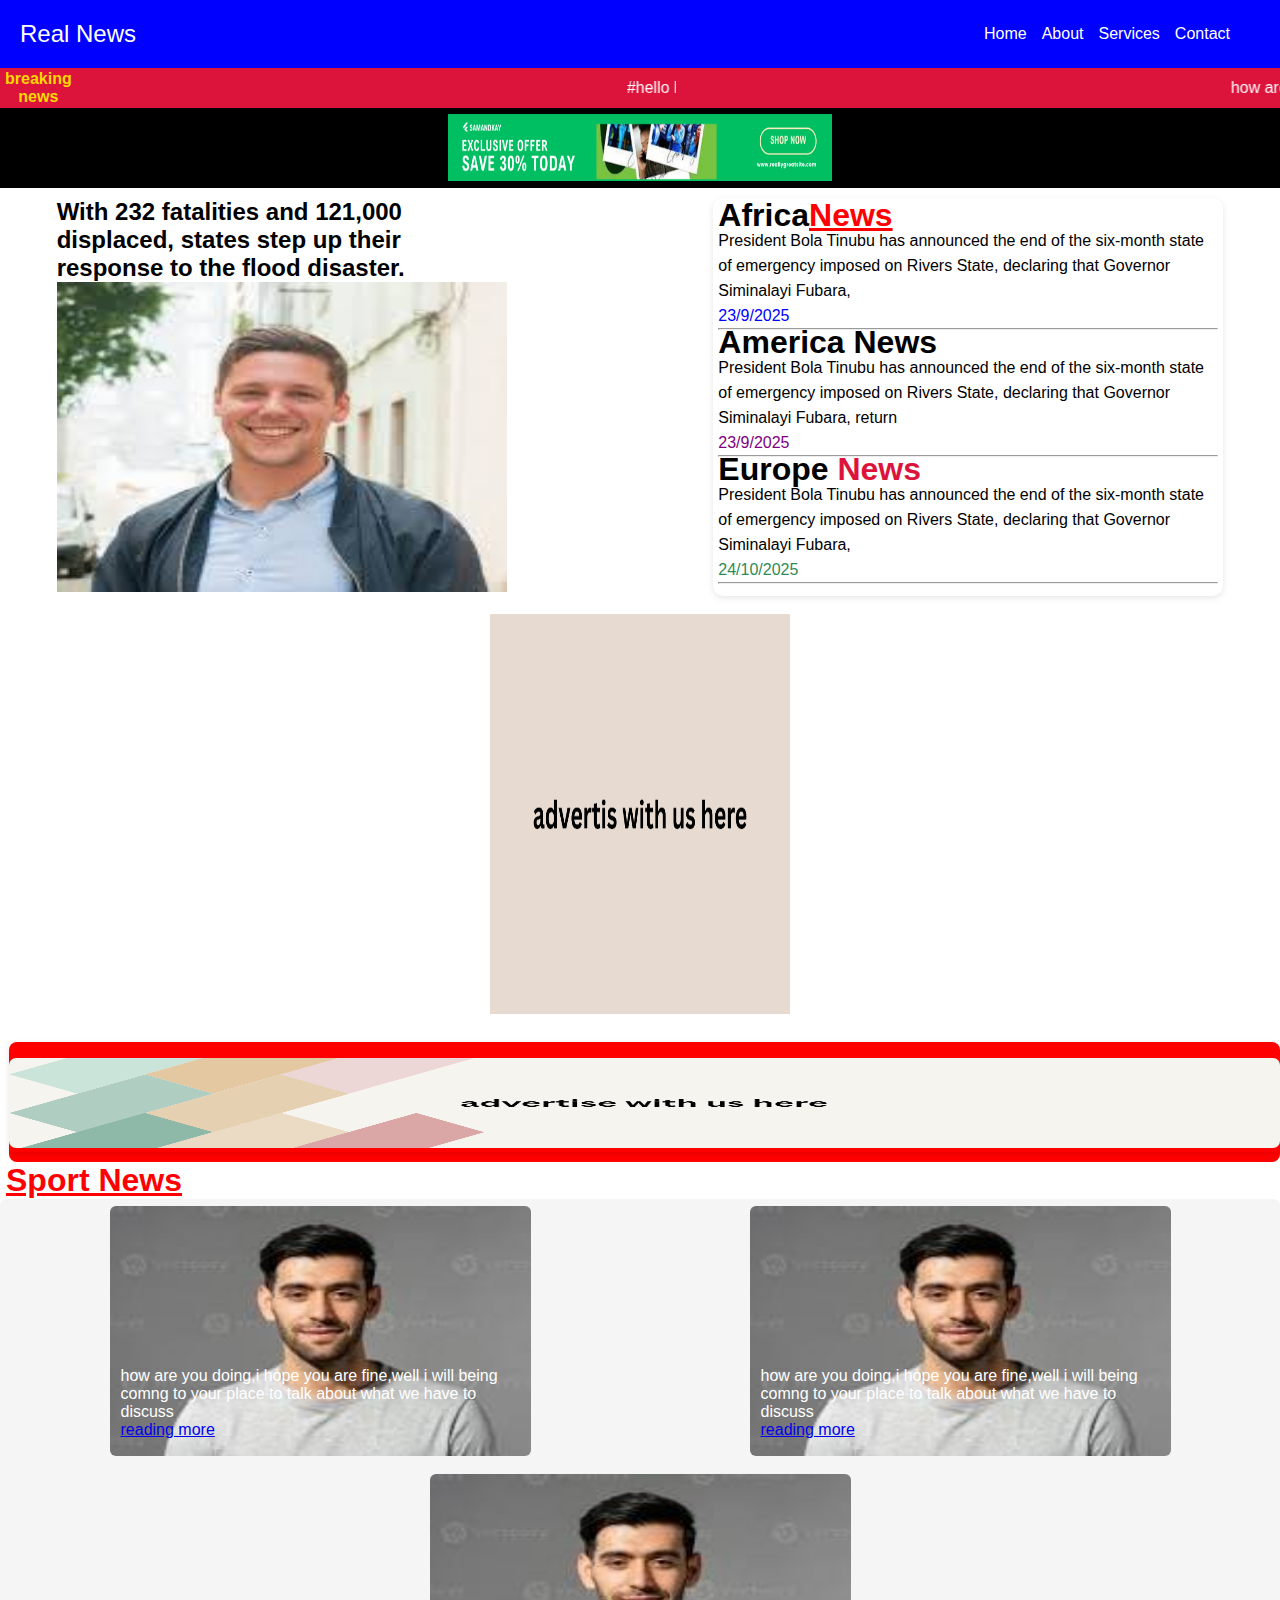
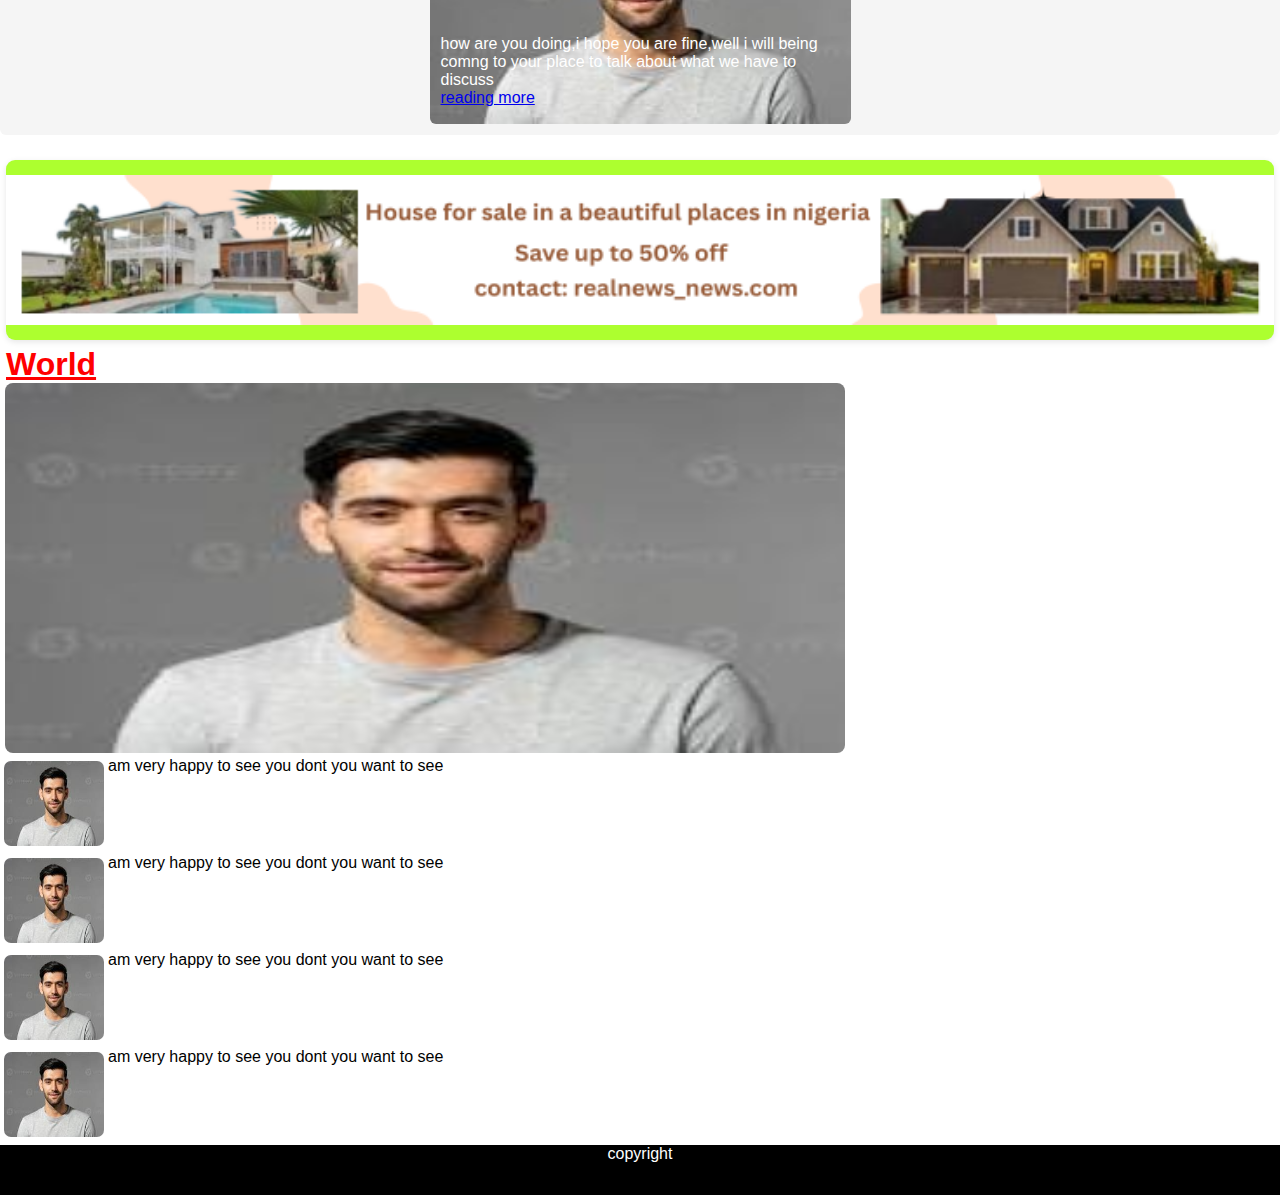
<file: index.html>
<!DOCTYPE html>
<html lang="en">
  <head>
    <meta name="viewport" content="width=device-width, initial-scale=1.0" />
    <title>Responsive Navigation Menu</title>
    <link rel="stylesheet" href="style.css" />
    
  </head>
  <body>
    <nav class="navbar">
      <div class="logo">Real News</div>
      <div class="menu-toggle" id="mobile-menu">
        <span class="bar"></span>
        <span class="bar"></span>
        <span class="bar"></span>
      </div>
      <ul class="nav-list">
        <li><a href="#home">Home</a></li>
        <li><a href="#about">About</a></li>
        <li><a href="#services">Services</a></li>
        <li><a href="#contact">Contact</a></li>
      </ul>
   
    </nav>
 
    <div class="breaking-news-bar">
 <div class="breaking-news-content">
<span class="breaking-news-text"><span>breaking news</span></span>
<marquee behavior="scroll" direction="left">#hello how are you doing president tinubu have jet to london    #exhange rate is very hight now</marquee>
<marquee behavior="scroll" direction="left">how are you doing</marquee>
 </div>
 </div>
 <div class="avd">
  <div class="avd-1">
    <img src="image/Brown Elegant Product Offer Leaderboard Ad.png" alt="">
   
  </div>
 </div>
<!-- ========from============== -->
 
  <div class="form">
 <div class="form-1">
   <h2 class="form-1-h2">With 232 fatalities and 121,000 displaced, states step up their response to the flood disaster.
 </h2>
  <a href="index-1.html" class="bb"><img src="image/four.jpg" alt="">
 </div>
</a>
 <div class="form-2">
  <aside>
    <a href="index-2.html" class="bb"><h1 class="af">Africa<span class="africanews">News</span></h1>
    <div class="form-3">
    <p>President Bola Tinubu has announced the end of the six-month state of emergency imposed on Rivers State, declaring that Governor Siminalayi Fubara,</p>
     <span class="dat">23/9/2025</span>
    </div>
    <hr>
    </a>
    <a href="index-3.html" class="bb"><h1 class="am">America <span class="americanews">News</span></h1>
    <div class="form-3">
    <p>President Bola Tinubu has announced the end of the six-month state of emergency imposed on Rivers State, declaring that Governor Siminalayi Fubara, return</p>
    <span class="dat-1">23/9/2025</span>
    </div>
    <hr>
    </a>
   <a href="index-4.html" class="bb"><h1 class="eu">Europe <span class="europenews">News</span></h1>
    <div class="form-3">
    <p>President Bola Tinubu has announced the end of the six-month state of emergency imposed on Rivers State, declaring that Governor Siminalayi Fubara, </p>
    <span class="dat-2">24/10/2025</span>
    </div>
    <hr>
    </a>
  </aside>
 </div>
  <div class="form-4">
 <a href="index-5.html"><img src="image/advertis with us here.png" alt=""></a>
  </div>
 </div>

 <!-- ------------adv---------------------- -->
  <div class="pass">
    <div class="pass-1">
  <a href="index-6.html"><img src="image/Colorful Pastel Modern Personal LinkedIn Banner.png" alt="">
    </div>
  </div>
  </a>
 <!-- ------------------------ -->
  <h1 class="sport">Sport News</h1>
  <div class="pax">
   <div class="pax-1">
   <a href="index-7.html" class="xx"><img src="image/one.jpg" alt="">
    <div class="max-1">
      <p>how are you doing,i hope you are fine,well i will being comng 
        to your place to talk about what we have to discuss
      </p>
    </a>
    <a href="#" class="Read">reading more</a>
    </div>
    </div>
    <div class="pax-1">
    <a href="index-8.html" class="xx"><img src="image/one.jpg" alt="">
    <div class="max-1">
      <p>how are you doing,i hope you are fine,well i will being comng 
        to your place to talk about what we have to discuss
      </p>
    </a>
    <a href="#" class="Read">reading more</a>
    </div>
    </div>
    <div class="pax-1">
   <a href="index-9.html" class="xx"><img src="image/one.jpg" alt="">
    <div class="max-1">
      <p>how are you doing,i hope you are fine,well i will being comng 
        to your place to talk about what we have to discuss
      </p>
    </a>
    <a href="#" class="Read">reading more</a>
    </div>
    </div>
  </div>
  <!-- -----glo-glo-------- -->
  <div class="book">
    <div class="book-1">
   <a href="index-10.html"><img src="image/Cream Brown Minimalist Fashion Sale Leaderboard Ad.png" alt="">
    
    </div>
  </div>
</a>
  <!-- --------------- -->
   <h1 class="wor">World</h1>
   <div class="cop">
   <div class="cop-1">
  <a href="index-11.html"><img src="image/one.jpg" alt="">
   </div>
  </a>
   <aside>
    <div class="cop-2">
   <a href="index-12.html"><img src="image/one.jpg" alt=""></a>
   <p>am very happy to see you dont you want to see</p>
    </div>
  
     <div class="cop-2">
    <a href="index-13.html"><img src="image/one.jpg" alt=""></a>
   <p>am very happy to see you dont you want to see</p>
    </div>
    
     <div class="cop-2">
  <a href="index-14.html"><img src="image/one.jpg" alt=""></a>
   <p>am very happy to see you dont you want to see</p>
    </div>
    
    <div class="cop-2">
  <a href="index-15.html"><img src="image/one.jpg" alt=""></a>
    <p>am very happy to see you dont you want to see</p>
    </div>
    
   </aside>
   </div>
  </body>
  <script src="script.js"></script>
  <footer>
    <div class="foot-1">
    <p class="copy-copy">copyright</p>
    </div>
  </footer>
</html>
</file>
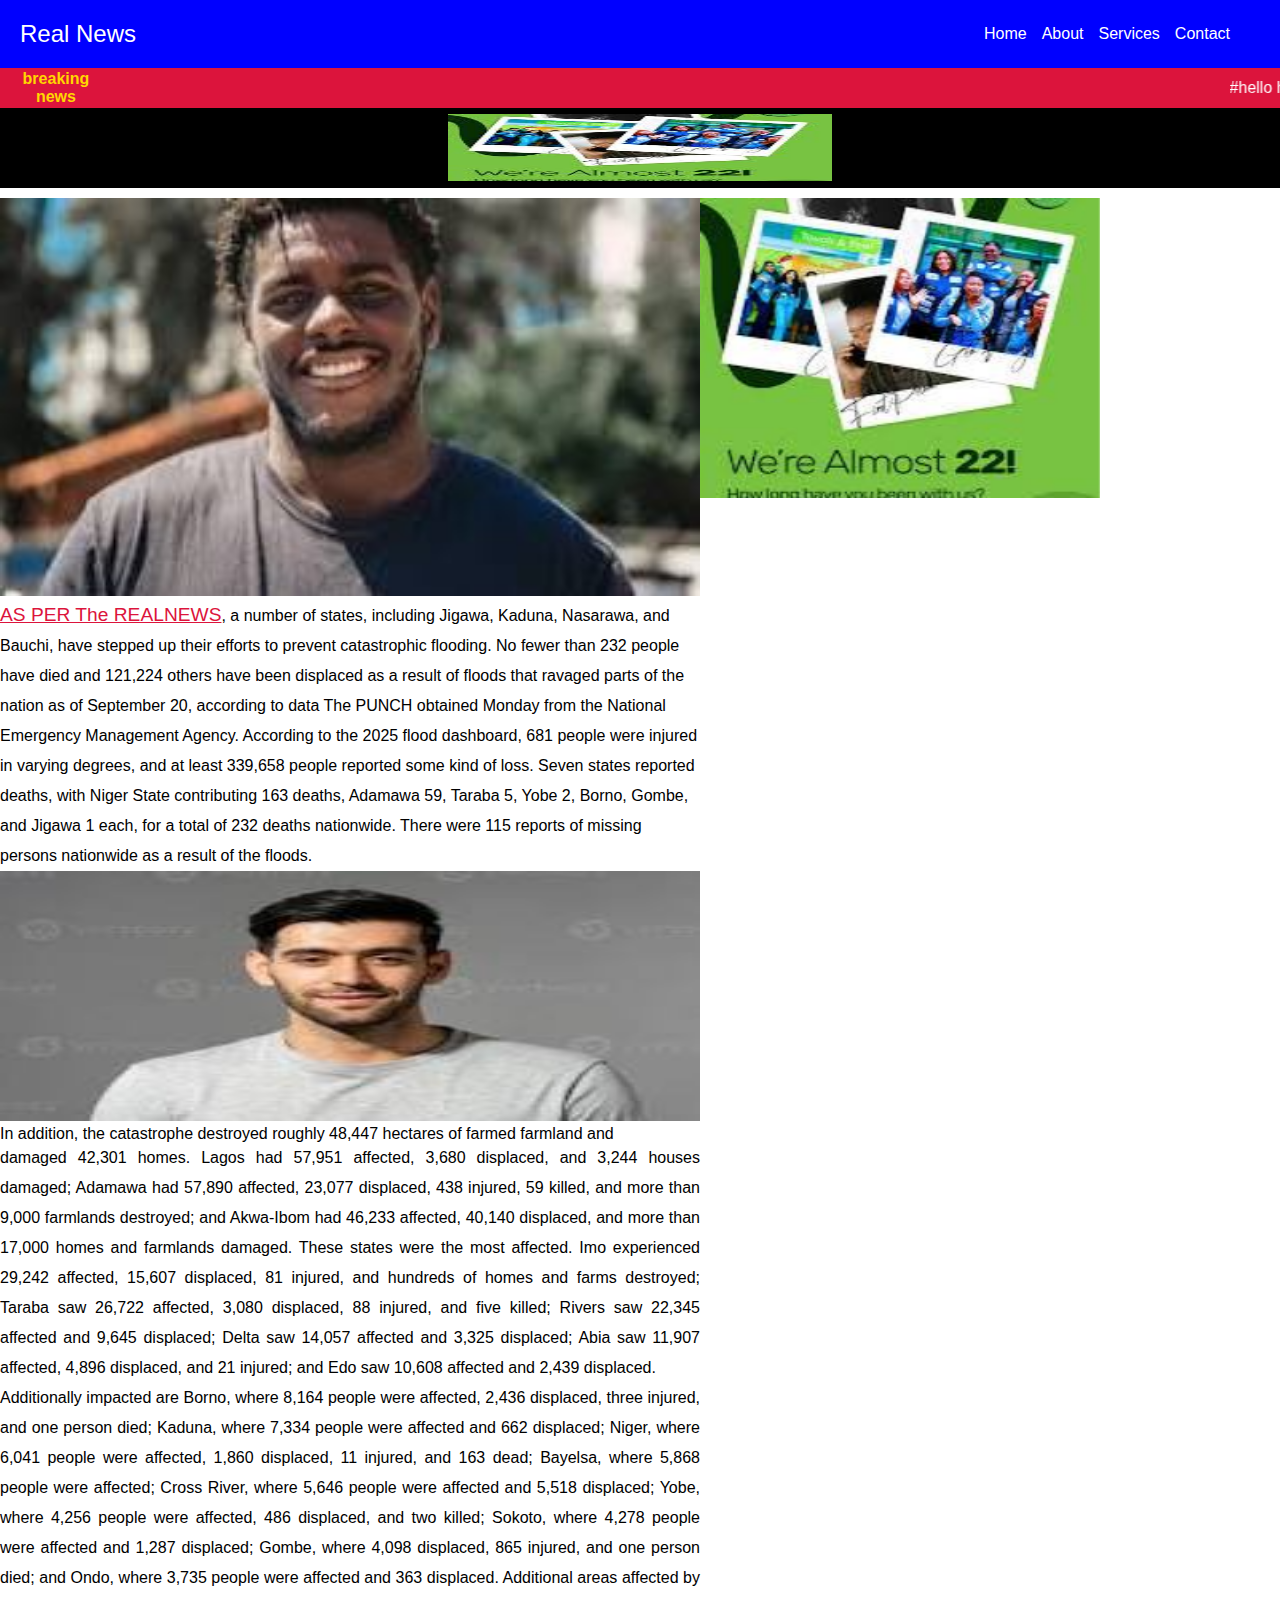
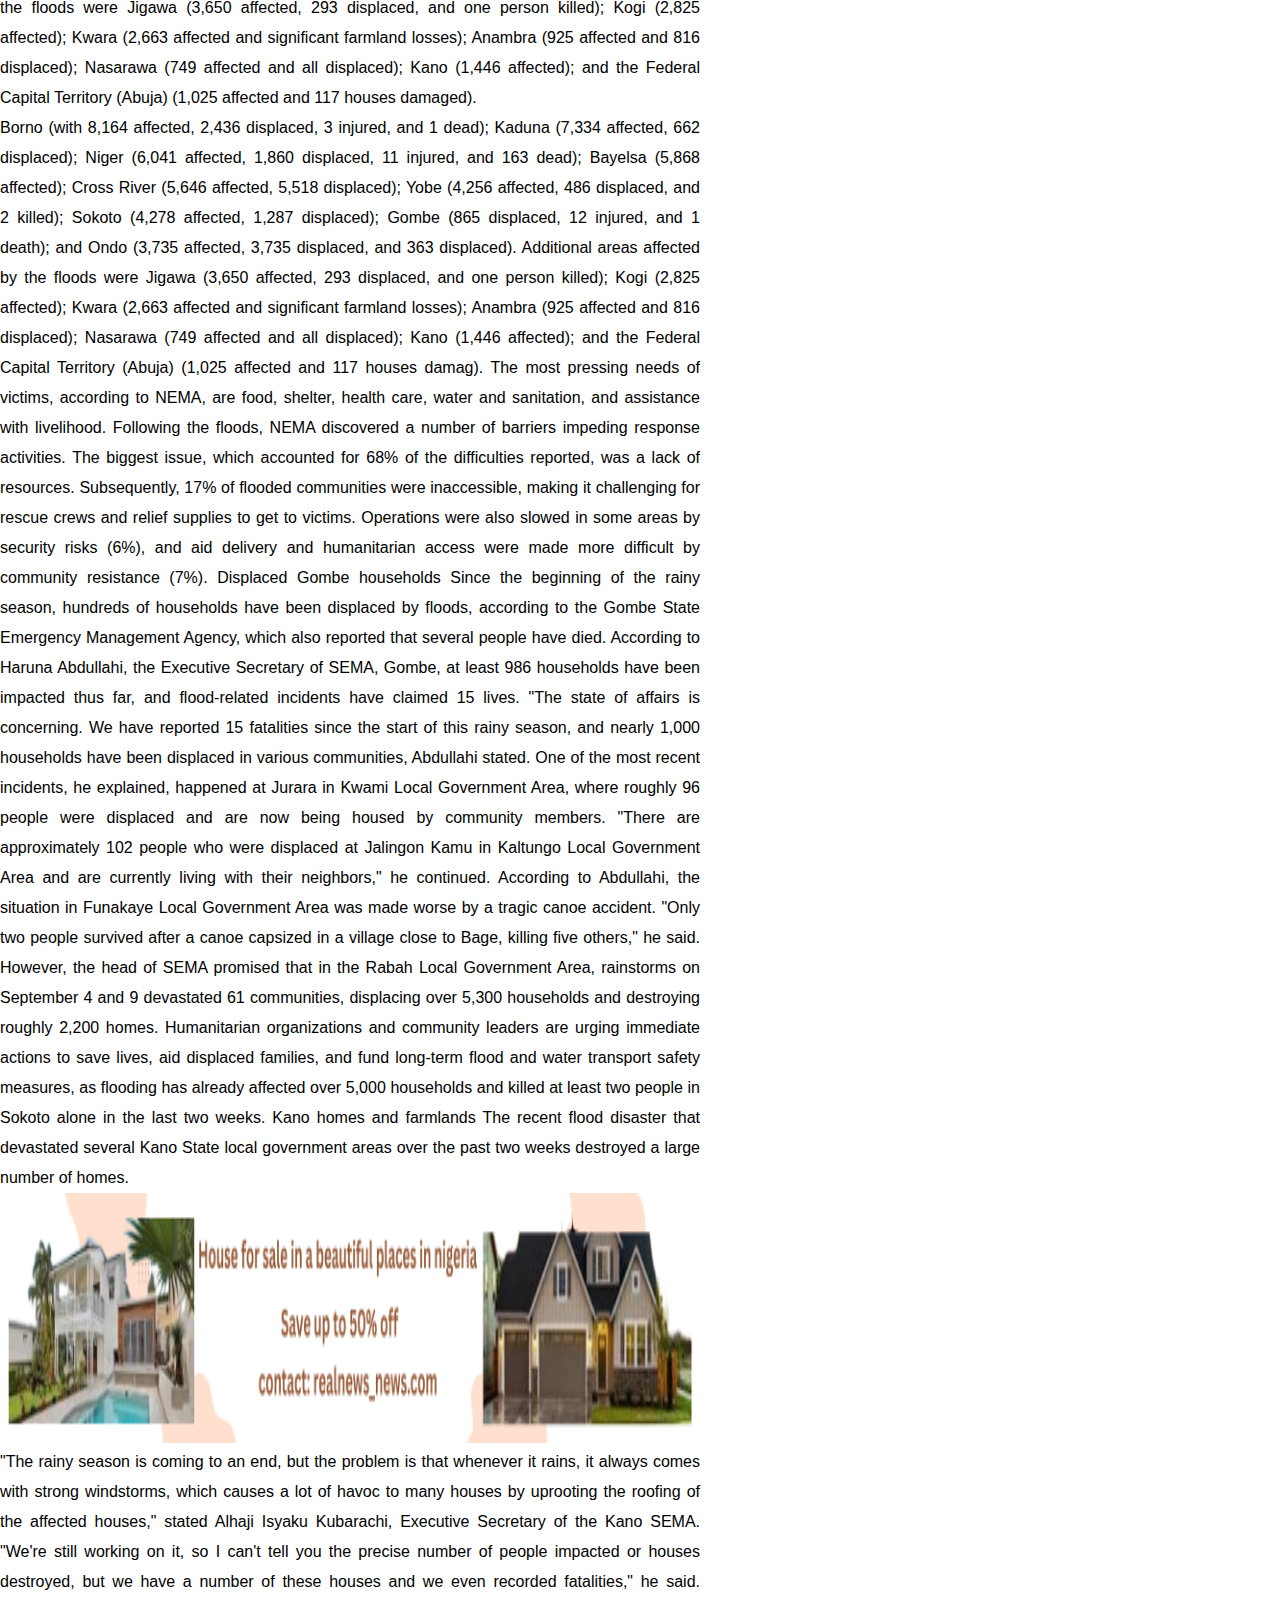
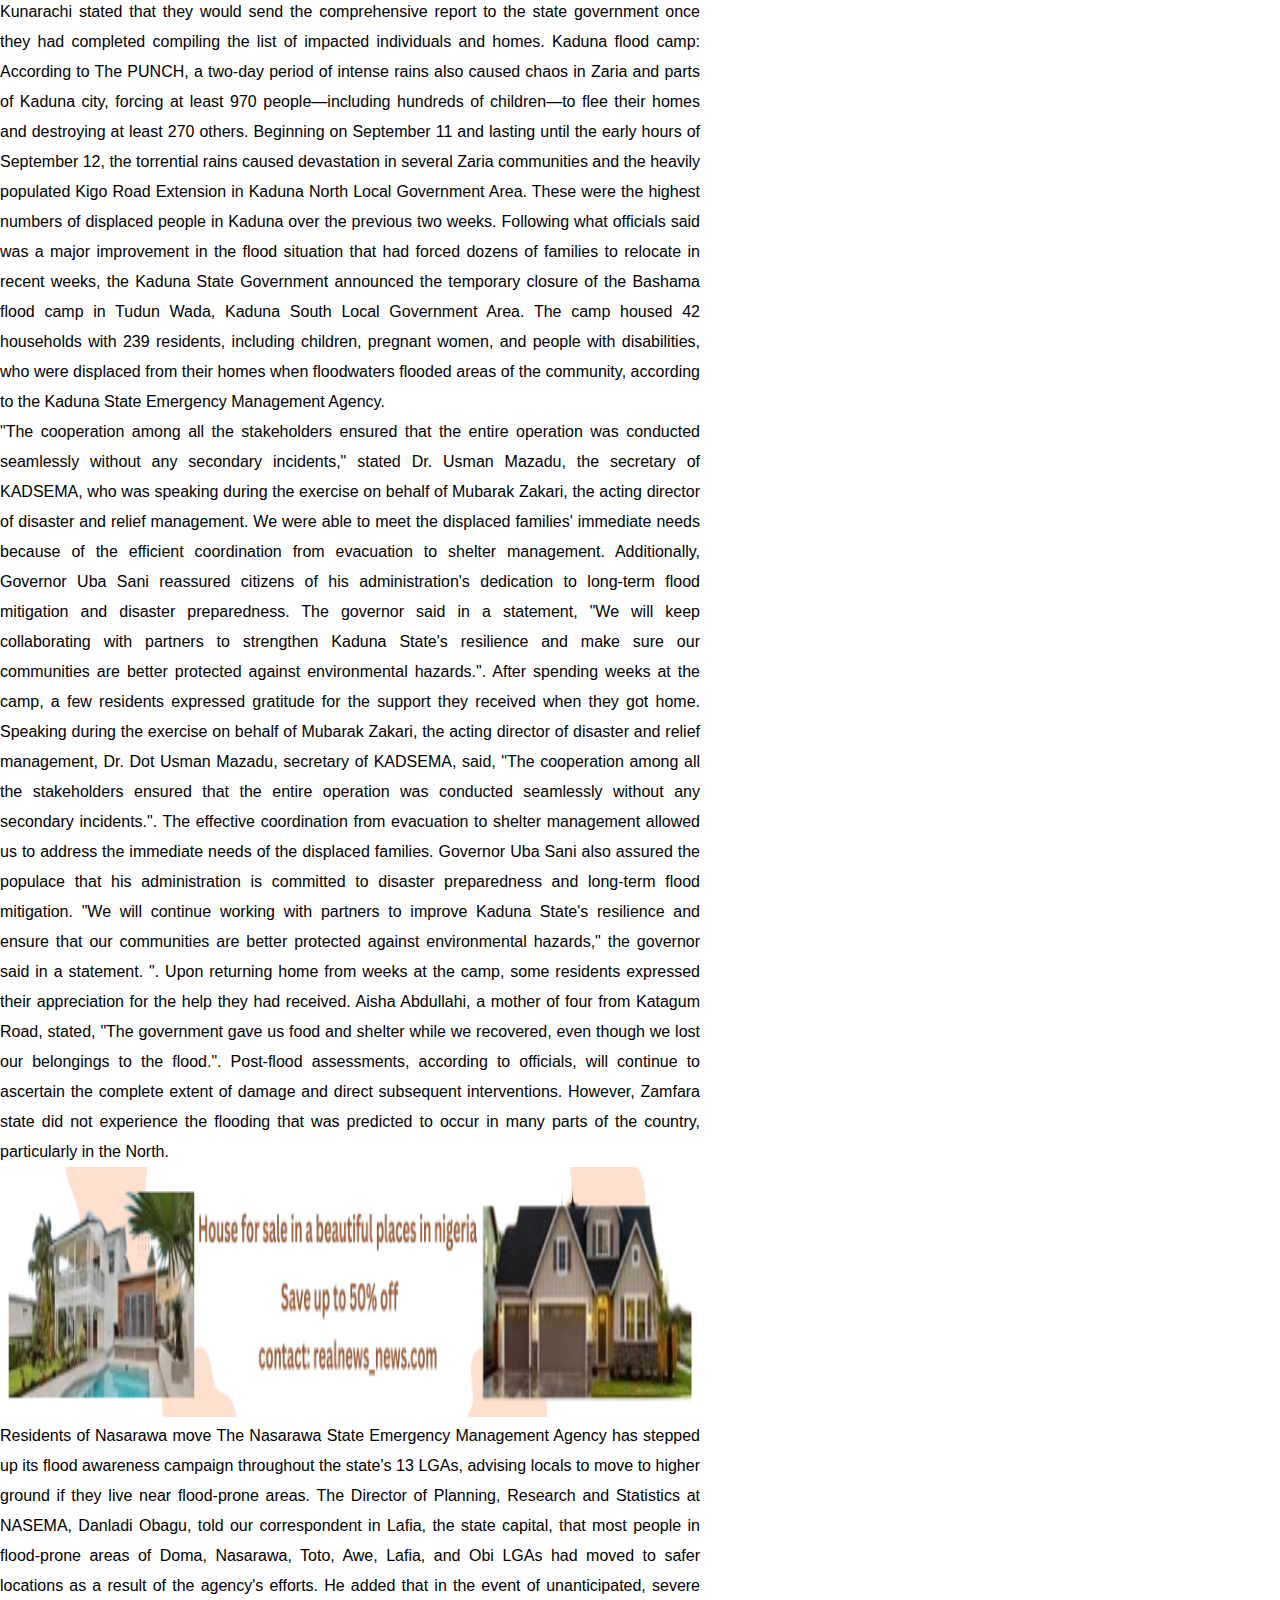
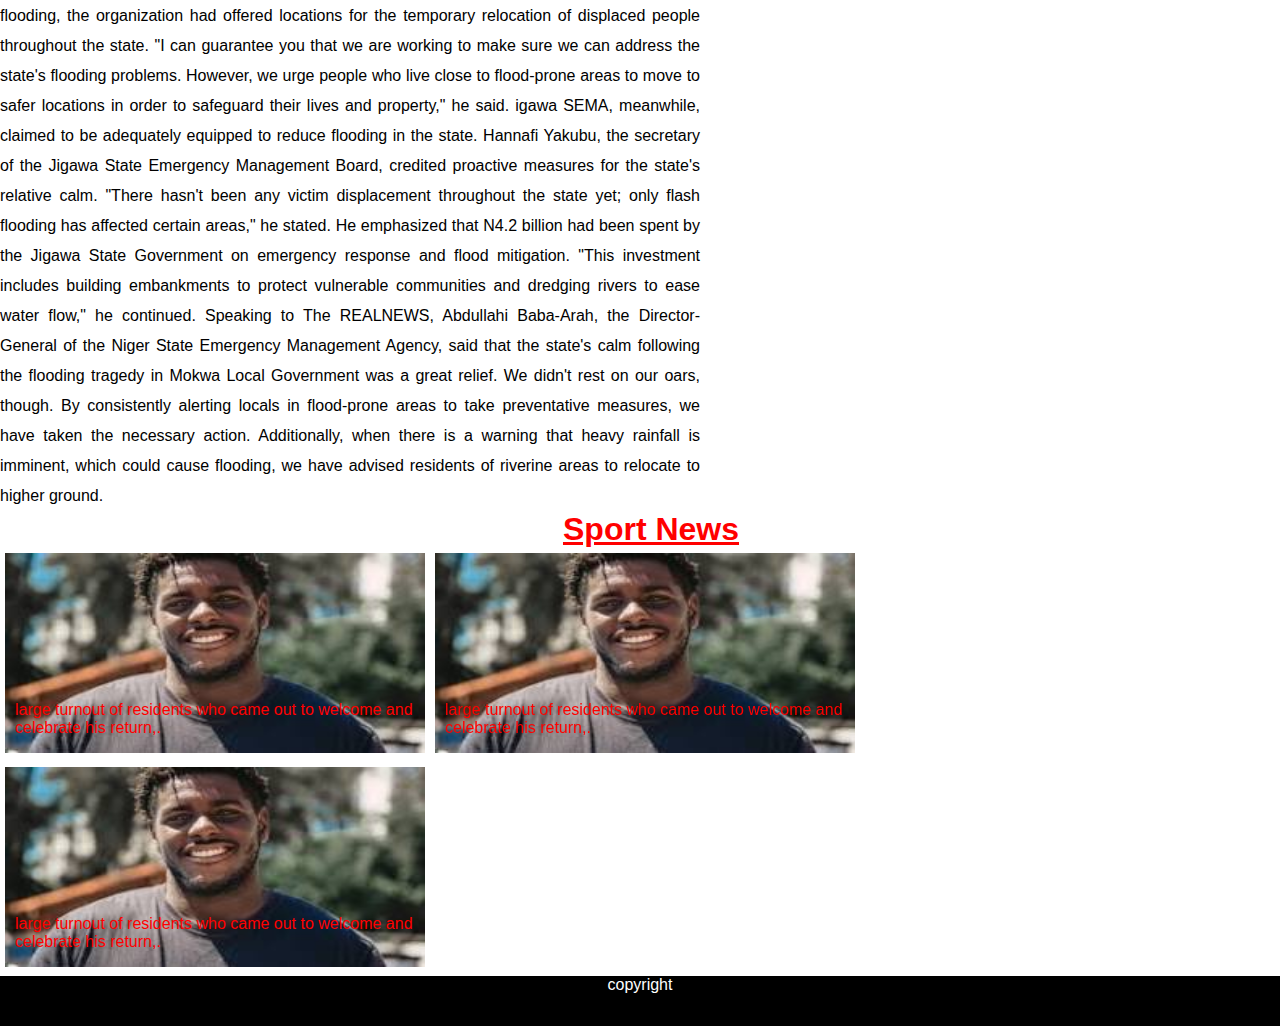
<file: index-1.html>
<!DOCTYPE html>
<html lang="en">
  <head>
    <meta name="viewport" content="width=device-width, initial-scale=1.0" />
    <title>Responsive Navigation Menu</title>
    <link rel="stylesheet" href="style.css" />
    
  </head>
  <body>
    <nav class="navbar">
      <div class="logo">Real News</div>
      <div class="menu-toggle" id="mobile-menu">
        <span class="bar"></span>
        <span class="bar"></span>
        <span class="bar"></span>
      </div>
      <ul class="nav-list">
        <li><a href="#home">Home</a></li>
        <li><a href="#about">About</a></li>
        <li><a href="#services">Services</a></li>
        <li><a href="#contact">Contact</a></li>
      </ul>
   
    </nav>
 
    <div class="breaking-news-bar">
 <div class="breaking-news-content">
<span class="breaking-news-text"><span>breaking news</span></span>
<marquee behavior="scroll" direction="left">#hello how are you doing    #president tinubu have jet to london    #exhange rate is very hight now</marquee>
 </div>
 </div>
 <div class="avd">
  <div class="avd-1">
    <img src="image/glo.jpg" alt="">
   
  </div>
 </div>
<!-- ========from============== -->
 
  <div class="room">
    <div class="room-1">
     <img src="image/three.jpg" alt="">
    <p>
   <big class="blue">AS PER The REALNEWS</big>, a number of states, including Jigawa, Kaduna, Nasarawa, and Bauchi,
    have stepped up their efforts to prevent catastrophic flooding. No fewer than 232 people 
    have died and 121,224 others have been displaced as a result of floods that ravaged parts of 
    the nation as of September 20, according to data The PUNCH obtained Monday from the National 
    Emergency Management Agency. According to the 2025 flood dashboard, 681 people were injured in 
    varying degrees, and at least 339,658 people reported some kind of loss. Seven states reported 
    deaths, with Niger State contributing 163 deaths, Adamawa 59, Taraba 5, Yobe 2, Borno, Gombe, 
    and Jigawa 1 each, for a total of 232 deaths nationwide. There were 115 reports of missing persons 
    nationwide as a result of the floods.

    </p>
    <div class="room-5">
    <img src="image/one.jpg" alt="">
  In addition, the catastrophe destroyed roughly 48,447 hectares of farmed farmland and <p class="dull">
  damaged 42,301 homes. Lagos had 57,951 affected, 3,680 displaced, and 3,244 houses damaged; 
  Adamawa had 57,890 affected, 23,077 displaced, 438 injured, 59 killed, and more than 9,000 
  farmlands destroyed; and Akwa-Ibom had 46,233 affected, 40,140 displaced, and more than 17,000 
  homes and farmlands damaged. These states were the most affected. Imo experienced 29,242 affected, 
  15,607 displaced, 81 injured, and hundreds of homes and farms destroyed; Taraba saw 26,722 affected, 
  3,080 displaced, 88 injured, and five killed; Rivers saw 22,345 affected and 9,645 displaced; Delta 
  saw 14,057 affected and 3,325 displaced; Abia saw 11,907 affected, 4,896 displaced, and 21 injured; 
  and Edo saw 10,608 affected and 2,439 displaced.
  </p>

    <p class="dull">
      Additionally impacted are Borno, where 8,164 people were affected, 2,436 displaced, three 
      injured, and one person died; Kaduna, where 7,334 people were affected and 662 displaced; Niger,
       where 6,041 people were affected, 1,860 displaced, 11 injured, and 163 dead; Bayelsa, where 5,868 
       people were affected; Cross River, where 5,646 people were affected and 5,518 displaced; Yobe, 
       where 4,256 people were affected, 486 displaced, and two killed; Sokoto, where 4,278 people were 
       affected and 1,287 displaced; Gombe, where 4,098 displaced, 865 injured, and one person died; 
       and Ondo, where 3,735 people were affected and 363 displaced. Additional areas affected by the 
       floods were Jigawa (3,650 affected, 293 displaced, and one person killed); Kogi (2,825 affected); 
       Kwara (2,663 affected and significant farmland losses); Anambra (925 affected and 816 displaced); 
       Nasarawa (749 affected and all displaced); Kano (1,446 affected); and the Federal Capital Territory 
      (Abuja) (1,025 affected and 117 houses damaged). 
    </p>
    <p class="dull">
      Borno (with 8,164 affected, 2,436 displaced, 3 injured, and 1 dead); Kaduna (7,334 affected, 
      
      662 displaced); Niger (6,041 affected, 1,860 displaced, 11 injured, and 163 dead); Bayelsa 
      (5,868 affected); Cross River (5,646 affected, 5,518 displaced); Yobe (4,256 affected, 486 displaced,
       and 2 killed); Sokoto (4,278 affected, 1,287 displaced); Gombe (865 displaced, 12 injured, 
       and 1 death); and Ondo (3,735 affected, 3,735 displaced, and 363 displaced). Additional areas 
       affected by the floods were Jigawa (3,650 affected, 293 displaced, and one person killed); Kogi 
       (2,825 affected); Kwara (2,663 affected and significant farmland losses); Anambra (925 affected 
       and 816 displaced); Nasarawa (749 affected and all displaced); Kano (1,446 affected); and the Federal
        Capital 
      Territory (Abuja) (1,025 affected and 117 houses damag). 

      The most pressing needs of victims, according to NEMA, are food, shelter, health care, water and 
      sanitation, and assistance with livelihood. Following the floods, NEMA discovered a 
      number of barriers impeding response activities. The biggest issue, which accounted for 68% of 
      the difficulties reported, was a lack of resources. Subsequently, 17% of flooded communities 
      were inaccessible, making it challenging for rescue crews and relief supplies to get to victims. 
      Operations were also slowed in some areas by security risks (6%), and aid delivery and humanitarian 
      access were made more difficult by community resistance (7%).

      Displaced Gombe households Since the beginning of the rainy season, hundreds of households 
      have been displaced by floods, according to the Gombe State Emergency Management Agency, 
      which also reported that several people have died.

    According to Haruna Abdullahi, the Executive Secretary of SEMA, Gombe, at least 986 
    households have been impacted thus far, and flood-related incidents have claimed 15 lives. 
    "The state of affairs is concerning. We have reported 15 fatalities since the start of this rainy 
    season, and nearly 1,000 households have been displaced in various communities, Abdullahi stated. 
    One of the most recent incidents, he explained, happened at Jurara in Kwami Local Government Area,
     where roughly 96 people were displaced and are now being housed by community members. "There are 
     approximately 102 people who were displaced at Jalingon Kamu in Kaltungo Local Government Area and 
     are currently living with their neighbors," he continued. According to Abdullahi, the situation in 
     Funakaye Local Government Area was made worse by a tragic canoe accident. "Only two people survived 
     after a canoe capsized in a village close to Bage, killing five others," he said. However, the head 
    of SEMA promised that in the Rabah Local Government Area, rainstorms on September 4 and 9 
    devastated 61 communities, displacing over 5,300 households and destroying roughly 2,200 homes.
     Humanitarian organizations and community leaders are urging immediate actions to save lives, aid 
     displaced families, and fund long-term flood and water transport safety measures, as flooding has 
     already affected over 5,000 households and killed at least two people in Sokoto alone in the last two
      weeks. Kano homes and farmlands The recent flood disaster that devastated several Kano State local
       government areas over the past two weeks destroyed a large number of homes.
       
       <div class="clap-1">
      <img src="image/Cream Brown Minimalist Fashion Sale Leaderboard Ad.png" alt="">
      </div>
      <p class="dull">"The rainy season is coming to an end, but the problem is that whenever it rains, it always 
      comes with strong windstorms, which causes a lot of havoc to many houses by uprooting the 
      roofing of the affected houses," stated Alhaji Isyaku Kubarachi, Executive Secretary of
       the Kano SEMA. "We're still working on it, so I can't tell you the precise number of people 
       impacted or houses destroyed, but we have a number of these houses and we even recorded 
       fatalities," he said. Kunarachi stated that they would send the comprehensive report to 
       the state government once they had completed compiling the list of 
      impacted individuals and homes. 
      
      Kaduna flood camp: According to The PUNCH, a two-day period of intense rains also caused chaos 
      in Zaria and parts of Kaduna city, forcing at least 970 people—including hundreds of children—to 
      flee their homes and destroying at least 270 others.

      Beginning on September 11 and lasting until the early hours of September 12, the 
      torrential rains caused devastation in several Zaria communities and the heavily populated 
      Kigo Road Extension in Kaduna North Local Government Area. These were the highest numbers of 
      displaced people in Kaduna over the previous two weeks. Following what officials said was a 
      major improvement in the flood situation that had forced dozens of families to relocate in recent
       weeks, the Kaduna State Government announced the temporary closure of the Bashama flood 
       camp in Tudun Wada, Kaduna South Local Government Area. The camp housed 42 households 
       with 239 residents, including children, pregnant women, and people with disabilities, who were
        displaced from their homes when floodwaters flooded areas of the community, according to 
        the Kaduna State Emergency Management Agency.</p> 

<p class="dull">"The cooperation among all the stakeholders ensured that the entire operation 
was conducted seamlessly without any secondary incidents," stated Dr. Usman Mazadu, 
the secretary of KADSEMA, who was speaking during the exercise on behalf of Mubarak Zakari,
 the acting director of disaster and relief management. We were able to meet the displaced 
 families' immediate needs because of the efficient coordination from evacuation to shelter 
 management. Additionally, Governor Uba Sani reassured citizens of his administration's dedication
  to long-term flood mitigation and disaster preparedness. The governor said in a statement, 
  "We will keep collaborating with partners to strengthen Kaduna State's resilience and make sure 
  our communities are better protected against environmental hazards.". After spending weeks at the 
  camp, a few residents expressed gratitude for the support they received when they got home.

  Speaking during the exercise on behalf of Mubarak Zakari, the acting director of disaster and relief 
  management, Dr. Dot Usman Mazadu, secretary of KADSEMA, said, "The cooperation among all the 
  stakeholders ensured that the entire operation was conducted seamlessly without any secondary 
  incidents.". The effective coordination from evacuation to shelter management allowed us to address 
  the immediate needs of the displaced families. Governor Uba Sani also assured the populace that 
  his administration is committed to disaster preparedness and long-term flood mitigation. "We will 
  continue working with partners to improve Kaduna State's resilience and ensure that our communities 
  are better protected against environmental hazards," the governor said in a statement. ". Upon 
  returning home from weeks at the camp, some residents expressed their appreciation for the help 
  they had received.

  Aisha Abdullahi, a mother of four from Katagum Road, stated, "The government gave us food and 
  shelter while we recovered, even though we lost our belongings to the flood.". Post-flood assessments,
   according to officials, will continue to ascertain the complete extent of damage and direct subsequent 
   interventions. However, Zamfara state did not experience the flooding that was predicted to occur in
    many parts of the country,
  particularly in the North. </p> 

  <div class="clap-1">
   <img src="image/Cream Brown Minimalist Fashion Sale Leaderboard Ad.png" alt="">
    </div>

  <p class="dull">Residents of Nasarawa move The Nasarawa State Emergency Management Agency has stepped up 
  its flood awareness campaign throughout the state's 13 LGAs, advising locals to move to higher 
  ground if they live near flood-prone areas. The Director of Planning, Research and Statistics at 
  NASEMA, Danladi Obagu, told our correspondent in Lafia, the state capital, that most people in
   flood-prone areas of Doma, Nasarawa, Toto, Awe, Lafia, and Obi LGAs had moved to safer locations 
   as a result of the agency's efforts. He added that in the event of unanticipated, severe flooding, 
   the organization had offered locations for the temporary relocation of displaced people throughout the 
   state. "I can guarantee you that we are working to make sure we can address the state's flooding problems. However, we urge people who live close to flood-prone areas to move to safer locations in order to safeguard their lives and property," he said.

  igawa SEMA, meanwhile, claimed to be adequately equipped to reduce flooding in the state. Hannafi 
  Yakubu, the secretary of the Jigawa State Emergency Management Board, credited proactive measures for
   the state's relative calm. "There hasn't been any victim displacement throughout the state yet; only 
   flash flooding has affected certain areas," he stated. He emphasized that N4.2 billion had been spent
    by the Jigawa State Government on emergency response and flood mitigation. "This investment includes 
    building embankments to protect vulnerable communities and dredging rivers to ease water 
  flow," he continued. 

  Speaking to The REALNEWS, Abdullahi Baba-Arah, the Director-General of the Niger State Emergency 
  Management Agency, said that the state's calm following the flooding tragedy in Mokwa Local
   Government was a great relief. We didn't rest on our oars, though. By consistently alerting 
   locals in flood-prone areas to take preventative measures, we have taken the necessary action. 
   Additionally, when there is a warning that heavy rainfall is imminent, which could cause flooding, 
   we have advised residents of riverine areas to 
  
  relocate to higher ground. </p> 

    </p>
    </div>
    </div>
    <div class="room-2">
    <img src="image/glo.jpg" alt="">
    </div>
  </div>
  <h1 class="spot">Sport News</h1>
  <div class="room-3">
    <div class="room-4">
    <img src="image/three.jpg" alt="">
    <div class="room-room">
    <p>large turnout of residents who came out to welcome and celebrate his return,. 
    </p>
    </div>
    </div>
     <div class="room-4">
    <img src="image/three.jpg" alt="">
     <div class="room-room">
    <p>large turnout of residents who came out to welcome and celebrate his return,. 
    </p>
    </div>
    </div>
     <div class="room-4">
    <img src="image/three.jpg" alt="">
     <div class="room-room">
    <p>large turnout of residents who came out to welcome and celebrate his return,. 
    </p>
    </div>
    </div>
  </div>
  </body>
  <script src="script.js"></script>
  <footer>
    <div class="foot-1">
    <p class="copy-copy">copyright</p>
    </div>
  </footer>
</html>
</file>
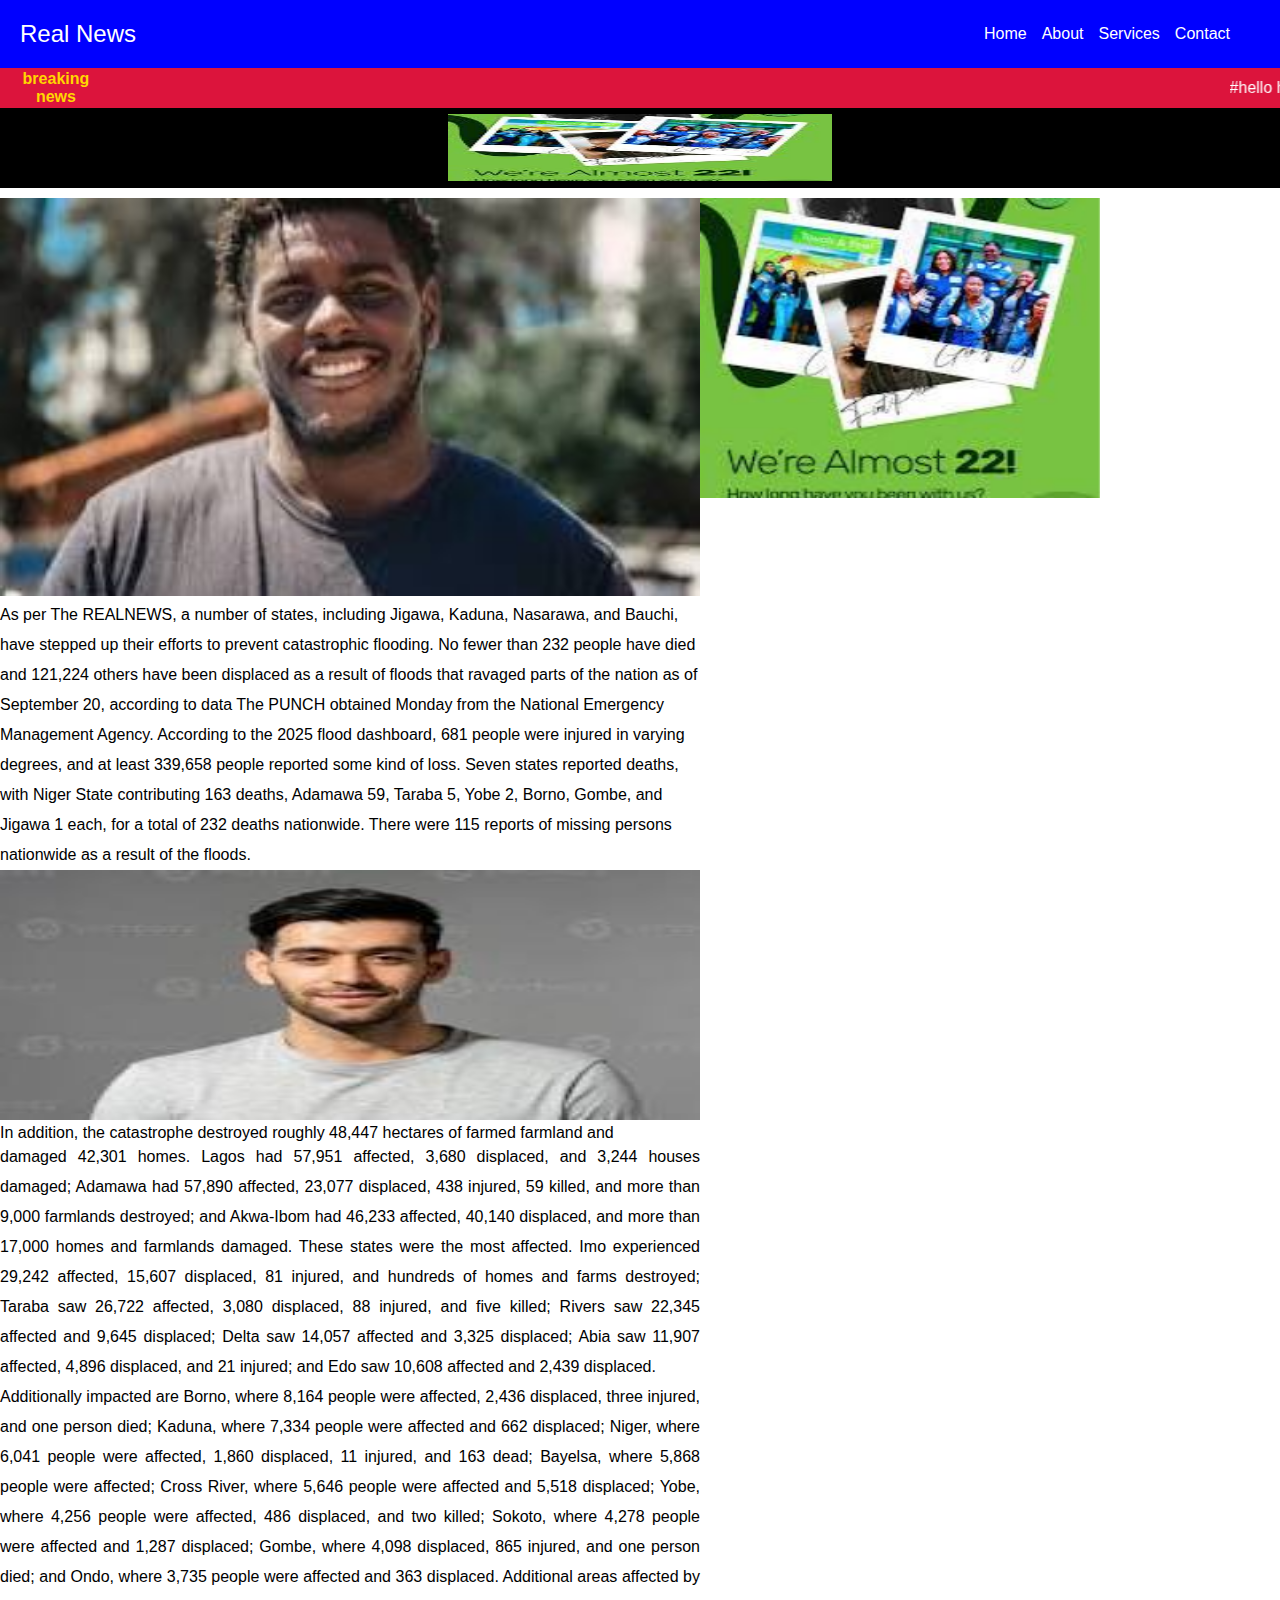
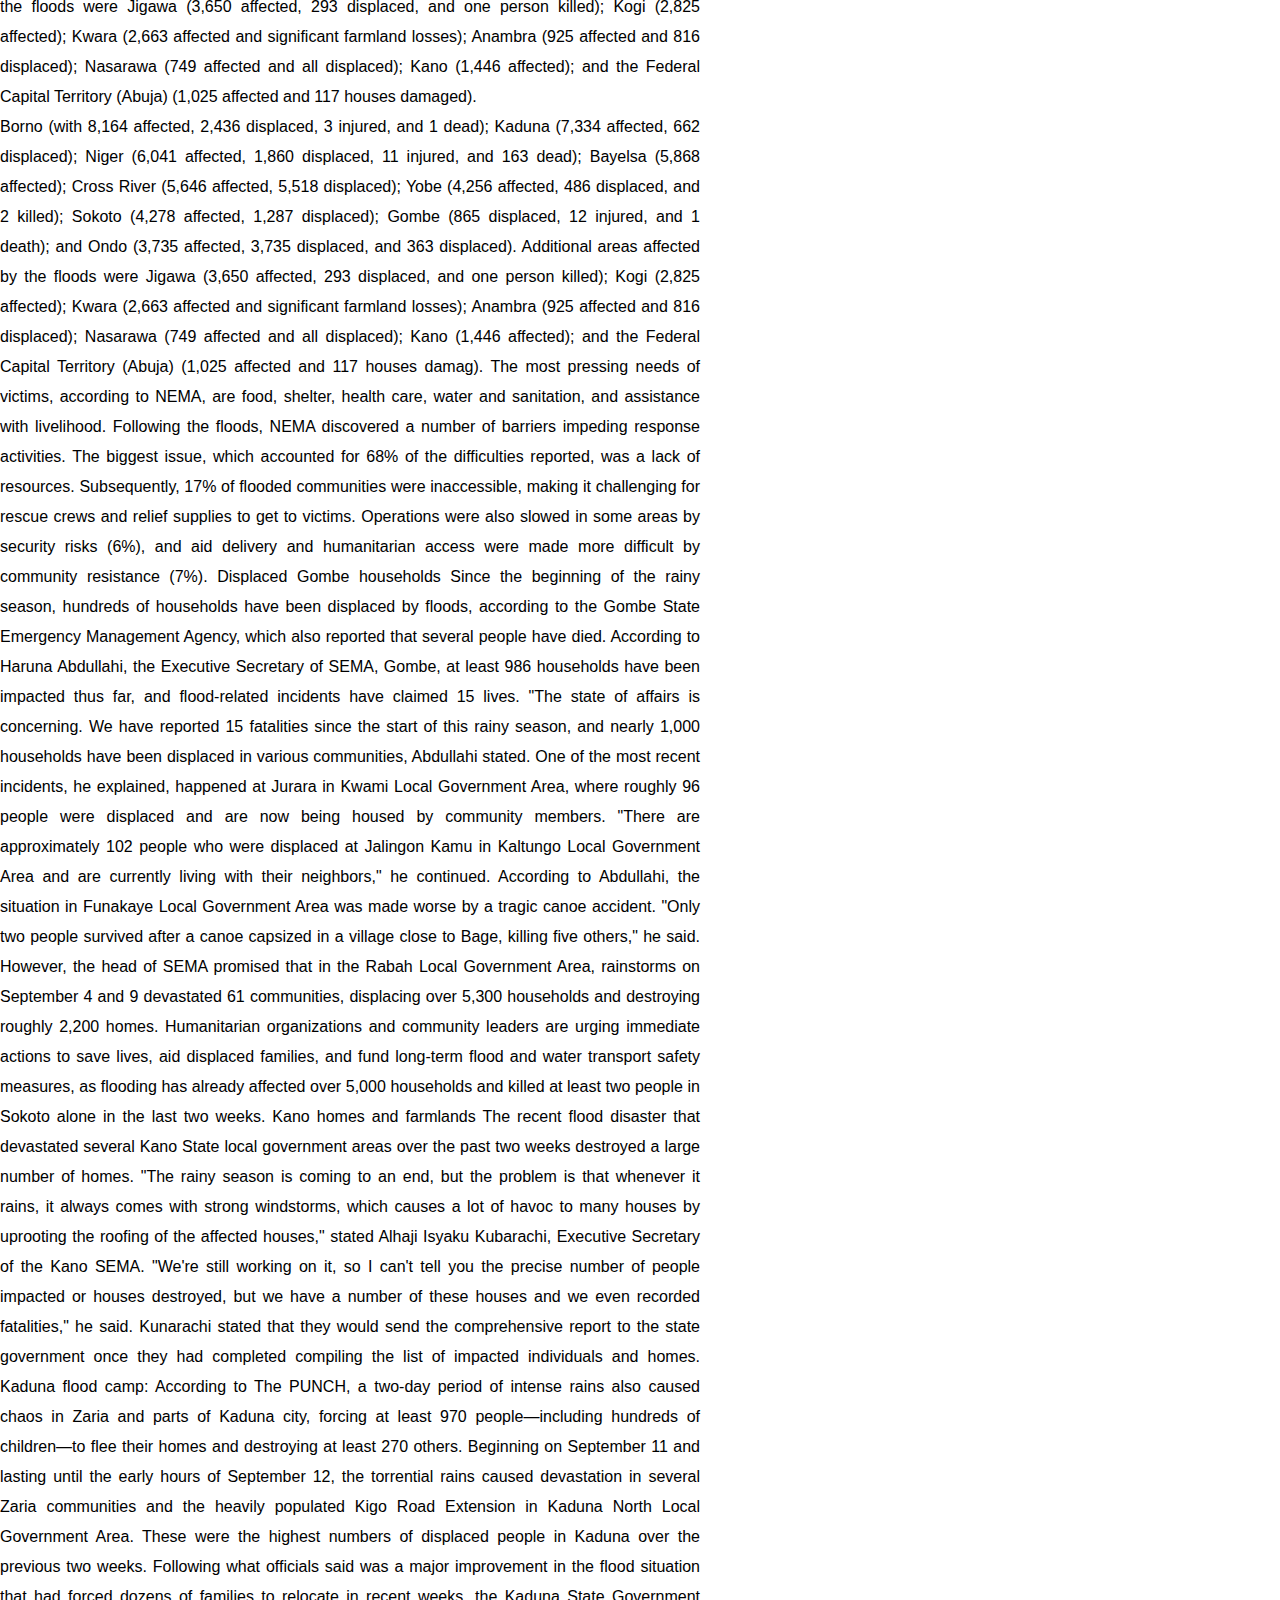
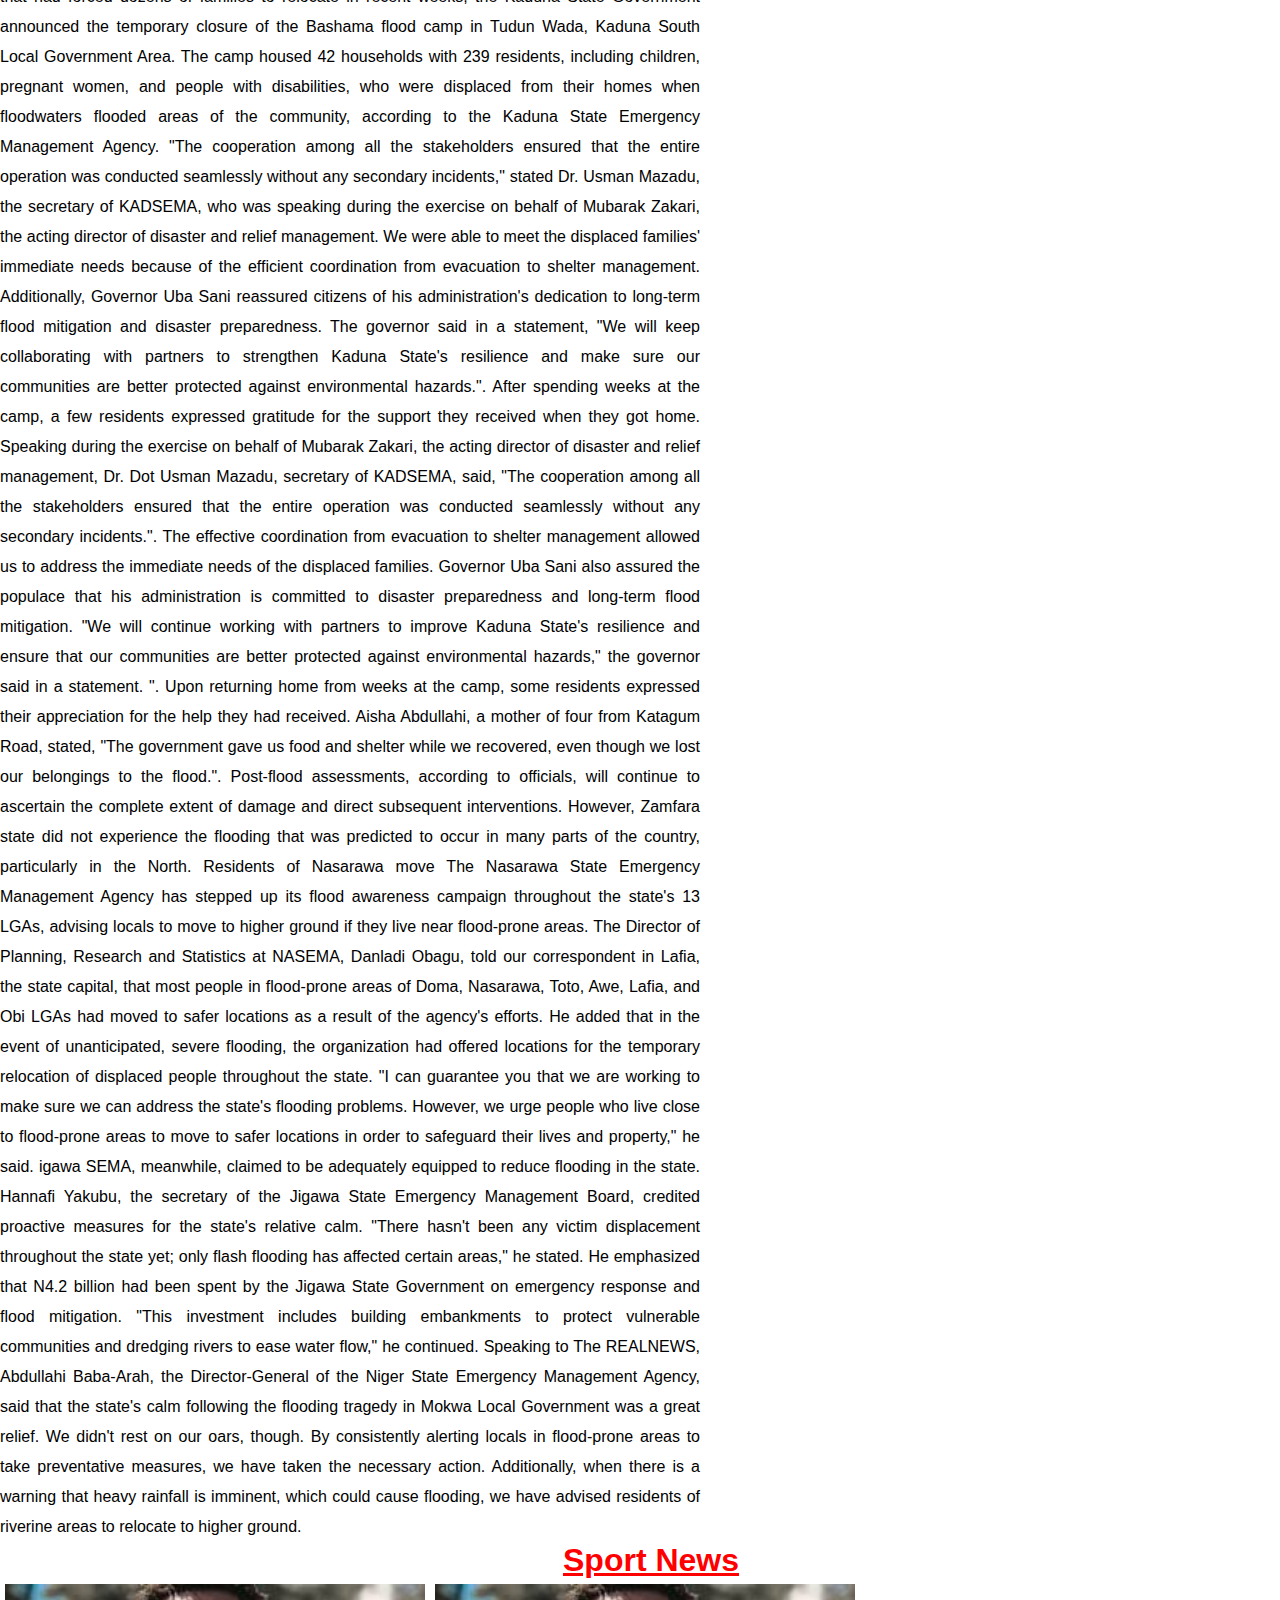
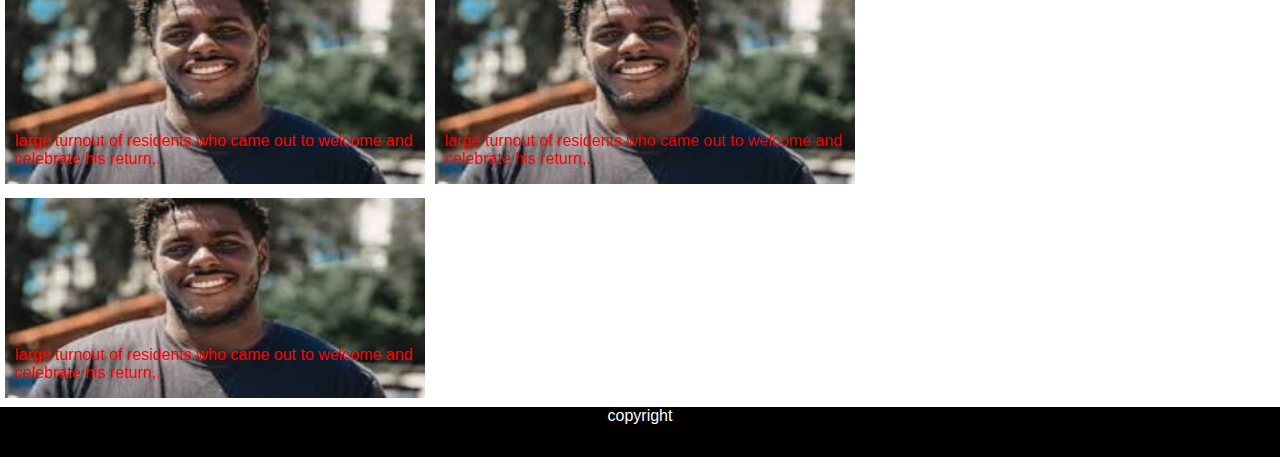
<file: index-11.html>
<!DOCTYPE html>
<html lang="en">
  <head>
    <meta name="viewport" content="width=device-width, initial-scale=1.0" />
    <title>Responsive Navigation Menu</title>
    <link rel="stylesheet" href="style.css" />
    
  </head>
  <body>
    <nav class="navbar">
      <div class="logo">Real News</div>
      <div class="menu-toggle" id="mobile-menu">
        <span class="bar"></span>
        <span class="bar"></span>
        <span class="bar"></span>
      </div>
      <ul class="nav-list">
        <li><a href="#home">Home</a></li>
        <li><a href="#about">About</a></li>
        <li><a href="#services">Services</a></li>
        <li><a href="#contact">Contact</a></li>
      </ul>
   
    </nav>
 
    <div class="breaking-news-bar">
 <div class="breaking-news-content">
<span class="breaking-news-text"><span>breaking news</span></span>
<marquee behavior="scroll" direction="left">#hello how are you doing    #president tinubu have jet to london    #exhange rate is very hight now</marquee>
 </div>
 </div>
 <div class="avd">
  <div class="avd-1">
    <img src="image/glo.jpg" alt="">
   
  </div>
 </div>
<!-- ========from============== -->
 
  <div class="room">
    <div class="room-1">
     <img src="image/three.jpg" alt="">
    <p>
   As per The REALNEWS, a number of states, including Jigawa, Kaduna, Nasarawa, and Bauchi,
    have stepped up their efforts to prevent catastrophic flooding. No fewer than 232 people 
    have died and 121,224 others have been displaced as a result of floods that ravaged parts of 
    the nation as of September 20, according to data The PUNCH obtained Monday from the National 
    Emergency Management Agency. According to the 2025 flood dashboard, 681 people were injured in 
    varying degrees, and at least 339,658 people reported some kind of loss. Seven states reported 
    deaths, with Niger State contributing 163 deaths, Adamawa 59, Taraba 5, Yobe 2, Borno, Gombe, 
    and Jigawa 1 each, for a total of 232 deaths nationwide. There were 115 reports of missing persons 
    nationwide as a result of the floods.

    </p>
    <div class="room-5">
    <img src="image/one.jpg" alt="">
  In addition, the catastrophe destroyed roughly 48,447 hectares of farmed farmland and <p class="dull">
  damaged 42,301 homes. Lagos had 57,951 affected, 3,680 displaced, and 3,244 houses damaged; 
  Adamawa had 57,890 affected, 23,077 displaced, 438 injured, 59 killed, and more than 9,000 
  farmlands destroyed; and Akwa-Ibom had 46,233 affected, 40,140 displaced, and more than 17,000 
  homes and farmlands damaged. These states were the most affected. Imo experienced 29,242 affected, 
  15,607 displaced, 81 injured, and hundreds of homes and farms destroyed; Taraba saw 26,722 affected, 
  3,080 displaced, 88 injured, and five killed; Rivers saw 22,345 affected and 9,645 displaced; Delta 
  saw 14,057 affected and 3,325 displaced; Abia saw 11,907 affected, 4,896 displaced, and 21 injured; 
  and Edo saw 10,608 affected and 2,439 displaced.

    </p>
    <p class="dull">
      Additionally impacted are Borno, where 8,164 people were affected, 2,436 displaced, three 
      injured, and one person died; Kaduna, where 7,334 people were affected and 662 displaced; Niger,
       where 6,041 people were affected, 1,860 displaced, 11 injured, and 163 dead; Bayelsa, where 5,868 
       people were affected; Cross River, where 5,646 people were affected and 5,518 displaced; Yobe, 
       where 4,256 people were affected, 486 displaced, and two killed; Sokoto, where 4,278 people were 
       affected and 1,287 displaced; Gombe, where 4,098 displaced, 865 injured, and one person died; 
       and Ondo, where 3,735 people were affected and 363 displaced. Additional areas affected by the 
       floods were Jigawa (3,650 affected, 293 displaced, and one person killed); Kogi (2,825 affected); 
       Kwara (2,663 affected and significant farmland losses); Anambra (925 affected and 816 displaced); 
       Nasarawa (749 affected and all displaced); Kano (1,446 affected); and the Federal Capital Territory 
      (Abuja) (1,025 affected and 117 houses damaged). 
    </p>
    <p class="dull">
      Borno (with 8,164 affected, 2,436 displaced, 3 injured, and 1 dead); Kaduna (7,334 affected, 
      
      662 displaced); Niger (6,041 affected, 1,860 displaced, 11 injured, and 163 dead); Bayelsa 
      (5,868 affected); Cross River (5,646 affected, 5,518 displaced); Yobe (4,256 affected, 486 displaced,
       and 2 killed); Sokoto (4,278 affected, 1,287 displaced); Gombe (865 displaced, 12 injured, 
       and 1 death); and Ondo (3,735 affected, 3,735 displaced, and 363 displaced). Additional areas 
       affected by the floods were Jigawa (3,650 affected, 293 displaced, and one person killed); Kogi 
       (2,825 affected); Kwara (2,663 affected and significant farmland losses); Anambra (925 affected 
       and 816 displaced); Nasarawa (749 affected and all displaced); Kano (1,446 affected); and the Federal
        Capital 
      Territory (Abuja) (1,025 affected and 117 houses damag). 

      The most pressing needs of victims, according to NEMA, are food, shelter, health care, water and 
      sanitation, and assistance with livelihood. Following the floods, NEMA discovered a 
      number of barriers impeding response activities. The biggest issue, which accounted for 68% of 
      the difficulties reported, was a lack of resources. Subsequently, 17% of flooded communities 
      were inaccessible, making it challenging for rescue crews and relief supplies to get to victims. 
      Operations were also slowed in some areas by security risks (6%), and aid delivery and humanitarian 
      access were made more difficult by community resistance (7%).

      Displaced Gombe households Since the beginning of the rainy season, hundreds of households 
      have been displaced by floods, according to the Gombe State Emergency Management Agency, 
      which also reported that several people have died.

    According to Haruna Abdullahi, the Executive Secretary of SEMA, Gombe, at least 986 
    households have been impacted thus far, and flood-related incidents have claimed 15 lives. 
    "The state of affairs is concerning. We have reported 15 fatalities since the start of this rainy 
    season, and nearly 1,000 households have been displaced in various communities, Abdullahi stated. 
    One of the most recent incidents, he explained, happened at Jurara in Kwami Local Government Area,
     where roughly 96 people were displaced and are now being housed by community members. "There are 
     approximately 102 people who were displaced at Jalingon Kamu in Kaltungo Local Government Area and 
     are currently living with their neighbors," he continued. According to Abdullahi, the situation in 
     Funakaye Local Government Area was made worse by a tragic canoe accident. "Only two people survived 
     after a canoe capsized in a village close to Bage, killing five others," he said. However, the head 
    of SEMA promised that in the Rabah Local Government Area, rainstorms on September 4 and 9 
    devastated 61 communities, displacing over 5,300 households and destroying roughly 2,200 homes.
     Humanitarian organizations and community leaders are urging immediate actions to save lives, aid 
     displaced families, and fund long-term flood and water transport safety measures, as flooding has 
     already affected over 5,000 households and killed at least two people in Sokoto alone in the last two
      weeks. Kano homes and farmlands The recent flood disaster that devastated several Kano State local
       government areas over the past two weeks destroyed a large number of homes.

      "The rainy season is coming to an end, but the problem is that whenever it rains, it always 
      comes with strong windstorms, which causes a lot of havoc to many houses by uprooting the 
      roofing of the affected houses," stated Alhaji Isyaku Kubarachi, Executive Secretary of
       the Kano SEMA. "We're still working on it, so I can't tell you the precise number of people 
       impacted or houses destroyed, but we have a number of these houses and we even recorded 
       fatalities," he said. Kunarachi stated that they would send the comprehensive report to 
       the state government once they had completed compiling the list of 
      impacted individuals and homes. 
      
      Kaduna flood camp: According to The PUNCH, a two-day period of intense rains also caused chaos 
      in Zaria and parts of Kaduna city, forcing at least 970 people—including hundreds of children—to 
      flee their homes and destroying at least 270 others.

      Beginning on September 11 and lasting until the early hours of September 12, the 
      torrential rains caused devastation in several Zaria communities and the heavily populated 
      Kigo Road Extension in Kaduna North Local Government Area. These were the highest numbers of 
      displaced people in Kaduna over the previous two weeks. Following what officials said was a 
      major improvement in the flood situation that had forced dozens of families to relocate in recent
       weeks, the Kaduna State Government announced the temporary closure of the Bashama flood 
       camp in Tudun Wada, Kaduna South Local Government Area. The camp housed 42 households 
       with 239 residents, including children, pregnant women, and people with disabilities, who were
        displaced from their homes when floodwaters flooded areas of the community, according to 
        the Kaduna State Emergency Management Agency.

"The cooperation among all the stakeholders ensured that the entire operation 
was conducted seamlessly without any secondary incidents," stated Dr. Usman Mazadu, 
the secretary of KADSEMA, who was speaking during the exercise on behalf of Mubarak Zakari,
 the acting director of disaster and relief management. We were able to meet the displaced 
 families' immediate needs because of the efficient coordination from evacuation to shelter 
 management. Additionally, Governor Uba Sani reassured citizens of his administration's dedication
  to long-term flood mitigation and disaster preparedness. The governor said in a statement, 
  "We will keep collaborating with partners to strengthen Kaduna State's resilience and make sure 
  our communities are better protected against environmental hazards.". After spending weeks at the 
  camp, a few residents expressed gratitude for the support they received when they got home.

  Speaking during the exercise on behalf of Mubarak Zakari, the acting director of disaster and relief 
  management, Dr. Dot Usman Mazadu, secretary of KADSEMA, said, "The cooperation among all the 
  stakeholders ensured that the entire operation was conducted seamlessly without any secondary 
  incidents.". The effective coordination from evacuation to shelter management allowed us to address 
  the immediate needs of the displaced families. Governor Uba Sani also assured the populace that 
  his administration is committed to disaster preparedness and long-term flood mitigation. "We will 
  continue working with partners to improve Kaduna State's resilience and ensure that our communities 
  are better protected against environmental hazards," the governor said in a statement. ". Upon 
  returning home from weeks at the camp, some residents expressed their appreciation for the help 
  they had received.

  Aisha Abdullahi, a mother of four from Katagum Road, stated, "The government gave us food and 
  shelter while we recovered, even though we lost our belongings to the flood.". Post-flood assessments,
   according to officials, will continue to ascertain the complete extent of damage and direct subsequent 
   interventions. However, Zamfara state did not experience the flooding that was predicted to occur in
    many parts of the country,
  particularly in the North. 

  Residents of Nasarawa move The Nasarawa State Emergency Management Agency has stepped up 
  its flood awareness campaign throughout the state's 13 LGAs, advising locals to move to higher 
  ground if they live near flood-prone areas. The Director of Planning, Research and Statistics at 
  NASEMA, Danladi Obagu, told our correspondent in Lafia, the state capital, that most people in
   flood-prone areas of Doma, Nasarawa, Toto, Awe, Lafia, and Obi LGAs had moved to safer locations 
   as a result of the agency's efforts. He added that in the event of unanticipated, severe flooding, 
   the organization had offered locations for the temporary relocation of displaced people throughout the 
   state. "I can guarantee you that we are working to make sure we can address the state's flooding problems. However, we urge people who live close to flood-prone areas to move to safer locations in order to safeguard their lives and property," he said.

  igawa SEMA, meanwhile, claimed to be adequately equipped to reduce flooding in the state. Hannafi 
  Yakubu, the secretary of the Jigawa State Emergency Management Board, credited proactive measures for
   the state's relative calm. "There hasn't been any victim displacement throughout the state yet; only 
   flash flooding has affected certain areas," he stated. He emphasized that N4.2 billion had been spent
    by the Jigawa State Government on emergency response and flood mitigation. "This investment includes 
    building embankments to protect vulnerable communities and dredging rivers to ease water 
  flow," he continued. 

  Speaking to The REALNEWS, Abdullahi Baba-Arah, the Director-General of the Niger State Emergency 
  Management Agency, said that the state's calm following the flooding tragedy in Mokwa Local
   Government was a great relief. We didn't rest on our oars, though. By consistently alerting 
   locals in flood-prone areas to take preventative measures, we have taken the necessary action. 
   Additionally, when there is a warning that heavy rainfall is imminent, which could cause flooding, 
   we have advised residents of riverine areas to 
  
  relocate to higher ground. 

    </p>
    </div>
    </div>
    <div class="room-2">
    <img src="image/glo.jpg" alt="">
    </div>
  </div>
  <h1 class="spot">Sport News</h1>
  <div class="room-3">
    <div class="room-4">
    <img src="image/three.jpg" alt="">
    <div class="room-room">
    <p>large turnout of residents who came out to welcome and celebrate his return,. 
    </p>
    </div>
    </div>
     <div class="room-4">
    <img src="image/three.jpg" alt="">
     <div class="room-room">
    <p>large turnout of residents who came out to welcome and celebrate his return,. 
    </p>
    </div>
    </div>
     <div class="room-4">
    <img src="image/three.jpg" alt="">
     <div class="room-room">
    <p>large turnout of residents who came out to welcome and celebrate his return,. 
    </p>
    </div>
    </div>
  </div>
  </body>
  <script src="script.js"></script>
  <footer>
    <div class="foot-1">
    <p class="copy-copy">copyright</p>
    </div>
  </footer>
</html>
</file>
<file: style.css>
* {
margin: 0;
padding: 0;
box-sizing: border-box;
}
body {
font-family: "Poppins", sans-serif;
background-color: #ffffff;
}
.navbar {
display: flex;
justify-content: space-between;
align-items: center;
background-color: blue;
padding: 10px 20px;

position: fixed;
 top: 0;
 width: 100%;
 z-index: 1;



}
.logo {
color: #ffffff;
font-size: 24px;
}
.nav-list {
list-style: none;
display: flex;
padding: 15px;
}
.nav-list li {
position: relative;
margin: 0 15px 0 0;
}
.nav-list a {
color: #ffffff;
text-decoration: none;
transition: color 0.3s;
}
.nav-list a:hover {
color: #4570ff;
}
/*Mobile Styles */
.menu-toggle {
display: none;
flex-direction: column;
cursor: pointer;
}
.bar {
height: 3px;
width: 25px;
background-color: #ffffff;
margin: 3px 0;
}



.breaking-news-bar{
background-color: crimson;
color: black;
text-align: center;
padding: 7px 0;
width: 100%;
height: 45px;
margin-top: 63px;
}
.breaking-news-content{
display: flex;
align-items: center;
justify-content: center;

}
.breaking-news-text{
font-weight: bold;
color: gold;
margin-left: 5px;
}
marquee{
margin: 0 auto;
white-space: nowrap;
color: #ffffff;
}

.avd{
  background-color: black;
  text-align: center;
  height: 80px;
  }
  .avd-1 img{
  width: 30%;
  height: 67px;
  margin-top: 6px;
  
  
  }

/* =======form================ */
 .form{
  display: flex;
  flex-wrap: wrap;
  justify-content: space-around;
 }

.form-1{
width: 450px;
margin: 10px;
}
.form-1 img{
width: 100%;
height: 310px;
}
.form-2{
width: 510px;
background: white;
box-shadow: 0 2px 6px rgba(0, 0, 0,0.1 );
line-height: 25px;
margin: 10px;
border-radius: 10px;
padding: 5px;
}
.form-4{
width: 300px;
margin-top: 8px;
}
.form-4 img{
width: 100%;
height: 400px;
}
form-1-h2{
width: 460px;

}
.africanews{
color: red;
text-decoration: underline;
}
.dat{
color: blue;
}
.americannews{
color: red;
}
.dat-1{
color: purple;
}
.europenews{
color: crimson;
}
.dat-2{
color: seagreen;
}
/* ---------adv------------- */
 .pass{
 background-color: red;
 height: 120px;
 margin-top: 24px;
margin-left: 9px;
border-radius: 8px;
 }
 .pass-1{
 text-align: center;
 box-shadow: 0 2px 6px rgba(0, 0, 0,0.1 );
 }
 .pass-1 img{
  width: 100%;
 height: 90px;
 margin-top: 16px;
 border-radius: 7px;
 }
 /* --------pax------------ */
 .pax{
 display: flex;
 flex-wrap: wrap;
 background-color: whitesmoke;
 margin-bottom: 25px;
 border-radius: 6px;
 justify-content: space-around;
 }
 .pax-1{
  width: 421px;
  margin: 7px;
  position: relative;
  
 }
 .pax-1 img{
 width: 100%;
 height: 250px;
 border-radius: 6px;
 
 }
 .max-1{
  position: absolute;
  bottom: 15px;
  margin-left: 5px;
  color: aliceblue;
  padding: 6px;
 }
 .sport{
  width: 200px;
 padding:0 6px;
 color: red;
 text-decoration: underline;
 }
 .cop{
 display: flex;
 flex-wrap: wrap;
 
 }
 .cop-1{
  width: 840px;
  margin: 0 5px;
  
 }
 .cop-1 img{
 width: 100%;
 height: 370px;
 border-radius: 8px;
 }
 .cop-2{
 display: flex;
 background-color: #ffffff;
 
 }
 .cop-2 img{
 width: 100px;
 margin: 4px;
 border-radius: 7px;
 height: 85px;
 }
 .cop-1 p{
  margin: 5px;
 }
 .book{
  margin: 6px;
 background-color: greenyellow;
 box-shadow: 0 2px 6px rgba(0, 0, 0,0.1 );
 
 border-radius: 9px;
 height: 180px;
 
 
 }
 book-1{
 width: 600px;
 text-align: center;
 }
 .book-1 img{
  width: 100%;
  height: 150px;
  margin-top: 15px;
  text-align: center;
 }
 .glo{
 color: #4570ff;
 text-align: center;
 margin-top: 10px;
 
 }
 .wor{
 width: 200px;
 padding:0 6px;
 color: red;
 text-decoration: underline;
 }
 /* -------room------------ */
 .room{
 display: flex;
 flex-wrap: wrap;
 
 margin-top: 10px;
 }
 .room-1{
 width: 700px;
 justify-content: center;
 }
 .room-1 img{
 width: 100%;
 }
 .room-2{
  width: 400px;
 }
 .room-2 img{
 width: 100%;
 height: 300px;
 position: sticky;
 top: 80px;
 }
 /* -------xx----------- */
 .xx{
 color: #ffffff;
 text-decoration: none;
 }
 /* ------room-3--------- */
 .room-3{
 display: flex;
 flex-wrap: wrap;
 
 }
 .room-4{
 width: 420px;
 margin: 5px;
 position: relative;
 }
 .room-4 img{
 width: 100%;
 height: 200px;
 }
 .room-room{
  position: absolute;
  bottom: 15px;
  margin-left: 5px;
  color: red;
  padding: 5px;
 }
 .room-1 p{
 line-height: 30px;
 }
 .room-5 p{
text-align: justify;

 }
 .dull{
 text-align: justify;
 font-weight: 500;
 line-height: 20px;
 font-family: Verdana, Geneva, Tahoma, sans-serif;
 }
 .blue{
 color: crimson;
 text-decoration: underline;
 }
 .bb{
 color: #000000;
 text-decoration: none;
 }
 .room-5 img{
 height: 250px;
 }
 .spot{
 color: red;
 text-align: center;
 text-decoration: underline;
 margin-left: 22px;
 }
 
/* ---foot------ */

footer{
 background-color: #000000;
 width: 100%;
 height: 50px;
 }
 .copy-copy{
 color: white;
 text-align: center;
 
 }

 /* -------------------- */
/* Media Queries */
@media (max-width: 768px) {
.nav-list {
display: none;
flex-direction: column;
width: 100%;
position: absolute;
top: 47px;
left: 0;
background-color: #000000;
}
.nav-list li {
padding: 15px;
text-align: center;
}
.nav-list.active {
display: flex;
}
.menu-toggle {
display: flex;
}
.navbar{
height: 70px;
}
.form-1{
 width: 400px;
}
.form-1 img{
width: 100%;
height: 200px;
}
.form-3{
margin-left: 5px;
}
.af{
margin-left: 5px;
}
.form-4{
width: 400px;
margin-left: 5px;
margin-right:5px ;
}
.form-4 img{
width: 100%;
height: 200px;
border-radius: 6px;
}
.pass{
margin-left: 5px;
margin-right: 5px;
}
.pax-1{
width: 400px;
margin-left: 5px;
margin-right: 5px;
}
.pass-1 img{
padding-left: 10px;
padding-right: 10px;
}
.pax-1 img{
width: 100%;
height: 200px;
border-radius: 6px;
}
.pax{
background-color: azure;
}
.cop-1{
width: 400px;
}
.cop-1 img{
width: 100%;
height: 200px;
}
.breaking-news-text{
margin-bottom: 7px;
}
/* ---------room----------------- */
.room-1{
width:300px ;
margin-left: 5px;
}
.room-1 img{
width: 100%;
height: 150px;
}
.room-1 p{
margin: 5px;
text-align: justify;
}
.room-2{
width: 290px;
margin-left: 7px;
 }
 .room-2 img{
  width: 100%;
 height: 250px;
 }
 .room-4{
 width: 290px;
 margin-left: 8px;
 }
 .room-4 img{
  width: 100%;
 height: 170px;
 }
 .spot{
 padding-left: 19px;
 }
 .avd img{
 width: 100%;
 }
}
</file>
